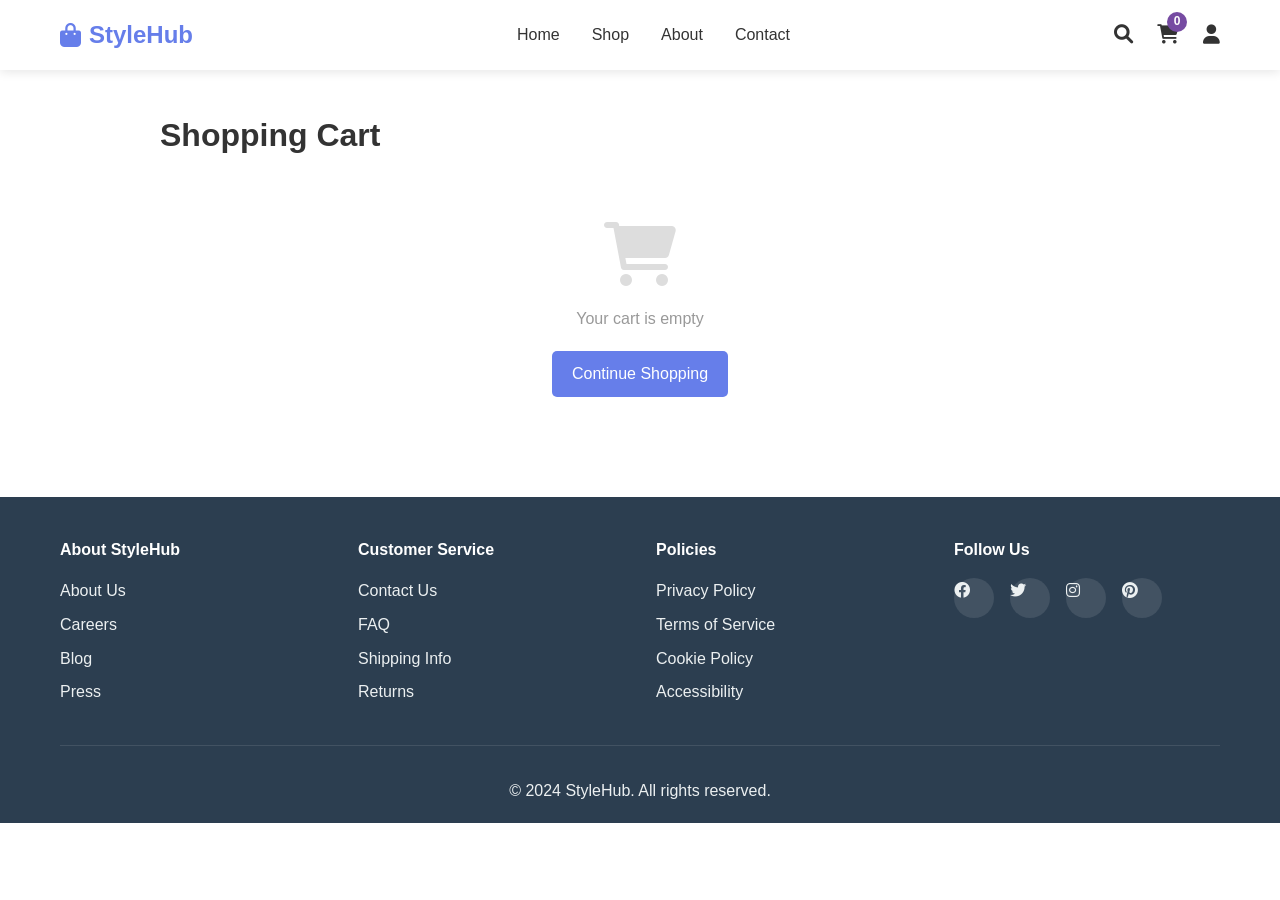
<file: cart.html>
<!DOCTYPE html>
<html lang="en">
<head>
    <meta charset="UTF-8">
    <meta name="viewport" content="width=device-width, initial-scale=1.0">
    <title>Shopping Cart - StyleHub</title>
    <link rel="stylesheet" href="css/style.css">
    <link rel="stylesheet" href="https://cdnjs.cloudflare.com/ajax/libs/font-awesome/6.0.0/css/all.min.css">
    <style>
        .cart-container {
            max-width: 1000px;
            margin: 40px auto;
            padding: 0 20px;
        }

        .cart-items {
            background: white;
            border-radius: 10px;
            box-shadow: 0 2px 10px rgba(0,0,0,0.1);
            margin-bottom: 20px;
        }

        .cart-item {
            display: flex;
            justify-content: space-between;
            align-items: center;
            padding: 20px;
            border-bottom: 1px solid #e0e0e0;
        }

        .cart-item:last-child {
            border-bottom: none;
        }

        .item-details {
            flex: 1;
        }

        .item-details h3 {
            margin-bottom: 5px;
        }

        .item-price {
            color: #667eea;
            font-weight: bold;
            font-size: 1.2rem;
        }

        .quantity-control {
            display: flex;
            gap: 10px;
            align-items: center;
        }

        .quantity-control button {
            background: #667eea;
            color: white;
            border: none;
            padding: 5px 10px;
            border-radius: 3px;
            cursor: pointer;
        }

        .remove-btn {
            background: #e74c3c;
            color: white;
            border: none;
            padding: 8px 15px;
            border-radius: 5px;
            cursor: pointer;
        }

        .cart-summary {
            background: #f5f7fa;
            padding: 20px;
            border-radius: 10px;
            text-align: right;
            margin-bottom: 20px;
        }

        .summary-row {
            display: flex;
            justify-content: space-between;
            margin-bottom: 10px;
        }

        .summary-row.total {
            font-size: 1.3rem;
            font-weight: bold;
            border-top: 2px solid #ddd;
            padding-top: 10px;
        }

        .checkout-btn {
            background: #667eea;
            color: white;
            padding: 15px 40px;
            border: none;
            border-radius: 5px;
            font-size: 1.1rem;
            cursor: pointer;
            width: 100%;
        }

        .checkout-btn:hover {
            background: #764ba2;
        }

        .empty-cart {
            text-align: center;
            padding: 60px 20px;
        }

        .empty-cart i {
            font-size: 4rem;
            color: #ddd;
            margin-bottom: 20px;
        }

        .empty-cart p {
            color: #999;
            margin-bottom: 20px;
        }

        .continue-shopping {
            background: #667eea;
            color: white;
            padding: 10px 20px;
            text-decoration: none;
            border-radius: 5px;
            display: inline-block;
        }
    </style>
</head>
<body>
    <!-- Navigation Bar -->
    <nav class="navbar">
        <div class="nav-container">
            <div class="nav-logo">
                <i class="fas fa-shopping-bag"></i>
                <span>StyleHub</span>
            </div>
            <ul class="nav-menu">
                <li><a href="index.html#home" class="nav-link">Home</a></li>
                <li><a href="index.html#shop" class="nav-link">Shop</a></li>
                <li><a href="index.html#about" class="nav-link">About</a></li>
                <li><a href="index.html#contact" class="nav-link">Contact</a></li>
            </ul>
            <div class="nav-icons">
                <a href="#" class="nav-icon"><i class="fas fa-search"></i></a>
                <a href="cart.html" class="nav-icon"><i class="fas fa-shopping-cart"></i><span class="cart-count">0</span></a>
                <a href="#" class="nav-icon"><i class="fas fa-user"></i></a>
            </div>
            <div class="hamburger">
                <span></span>
                <span></span>
                <span></span>
            </div>
        </div>
    </nav>

    <!-- Cart Content -->
    <div class="cart-container">
        <h1>Shopping Cart</h1>
        <div id="cartContent"></div>
    </div>

    <!-- Footer -->
    <footer class="footer">
        <div class="container">
            <div class="footer-content">
                <div class="footer-section">
                    <h4>About StyleHub</h4>
                    <ul>
                        <li><a href="#">About Us</a></li>
                        <li><a href="#">Careers</a></li>
                        <li><a href="#">Blog</a></li>
                        <li><a href="#">Press</a></li>
                    </ul>
                </div>
                <div class="footer-section">
                    <h4>Customer Service</h4>
                    <ul>
                        <li><a href="#">Contact Us</a></li>
                        <li><a href="#">FAQ</a></li>
                        <li><a href="#">Shipping Info</a></li>
                        <li><a href="#">Returns</a></li>
                    </ul>
                </div>
                <div class="footer-section">
                    <h4>Policies</h4>
                    <ul>
                        <li><a href="#">Privacy Policy</a></li>
                        <li><a href="#">Terms of Service</a></li>
                        <li><a href="#">Cookie Policy</a></li>
                        <li><a href="#">Accessibility</a></li>
                    </ul>
                </div>
                <div class="footer-section">
                    <h4>Follow Us</h4>
                    <div class="social-links">
                        <a href="#" class="social-icon"><i class="fab fa-facebook"></i></a>
                        <a href="#" class="social-icon"><i class="fab fa-twitter"></i></a>
                        <a href="#" class="social-icon"><i class="fab fa-instagram"></i></a>
                        <a href="#" class="social-icon"><i class="fab fa-pinterest"></i></a>
                    </div>
                </div>
            </div>
            <div class="footer-bottom">
                <p>&copy; 2024 StyleHub. All rights reserved.</p>
            </div>
        </div>
    </footer>

    <script>
        let cart = JSON.parse(localStorage.getItem('cart')) || [];

        function renderCart() {
            const cartContent = document.getElementById('cartContent');
            
            if (cart.length === 0) {
                cartContent.innerHTML = `
                    <div class="empty-cart">
                        <i class="fas fa-shopping-cart"></i>
                        <p>Your cart is empty</p>
                        <a href="index.html" class="continue-shopping">Continue Shopping</a>
                    </div>
                `;
                return;
            }

            let cartHTML = '<div class="cart-items">';
            let total = 0;

            cart.forEach((item, index) => {
                const itemTotal = item.price * item.quantity;
                total += itemTotal;
                cartHTML += `
                    <div class="cart-item">
                        <div class="item-details">
                            <h3>${item.name}</h3>
                            <p class="item-price">$${item.price.toFixed(2)}</p>
                        </div>
                        <div class="quantity-control">
                            <button onclick="updateQuantity(${index}, -1)">-</button>
                            <span>${item.quantity}</span>
                            <button onclick="updateQuantity(${index}, 1)">+</button>
                        </div>
                        <div>$${itemTotal.toFixed(2)}</div>
                        <button class="remove-btn" onclick="removeFromCart(${index})">Remove</button>
                    </div>
                `;
            });

            cartHTML += '</div>';
            cartHTML += `
                <div class="cart-summary">
                    <div class="summary-row">
                        <span>Subtotal:</span>
                        <span>$${total.toFixed(2)}</span>
                    </div>
                    <div class="summary-row">
                        <span>Shipping:</span>
                        <span>Free</span>
                    </div>
                    <div class="summary-row total">
                        <span>Total:</span>
                        <span>$${total.toFixed(2)}</span>
                    </div>
                </div>
                <button class="checkout-btn" onclick="checkout()">Proceed to Checkout</button>
            `;

            cartContent.innerHTML = cartHTML;
        }

        function updateQuantity(index, change) {
            if (cart[index].quantity + change > 0) {
                cart[index].quantity += change;
                localStorage.setItem('cart', JSON.stringify(cart));
                renderCart();
                updateCartCount();
            }
        }

        function removeFromCart(index) {
            cart.splice(index, 1);
            localStorage.setItem('cart', JSON.stringify(cart));
            renderCart();
            updateCartCount();
        }

        function updateCartCount() {
            const cartCount = document.querySelector('.cart-count');
            const totalItems = cart.reduce((sum, item) => sum + item.quantity, 0);
            cartCount.textContent = totalItems;
        }

        function checkout() {
            alert('Thank you for your purchase! Proceeding to payment...');
            // Clear cart and redirect
            cart = [];
            localStorage.setItem('cart', JSON.stringify(cart));
            window.location.href = 'index.html';
        }

        // Initialize
        renderCart();
        updateCartCount();
    </script>
</body>
</html>
</file>
<file: css/style.css>
* {
    margin: 0;
    padding: 0;
    box-sizing: border-box;
}

:root {
    --primary-color: #667eea;
    --secondary-color: #764ba2;
    --text-color: #333;
    --light-bg: #f5f7fa;
    --white: #ffffff;
    --border-color: #e0e0e0;
    --shadow: 0 2px 10px rgba(0, 0, 0, 0.1);
    --transition: all 0.3s ease;
}

body {
    font-family: 'Segoe UI', Tahoma, Geneva, Verdana, sans-serif;
    color: var(--text-color);
    line-height: 1.6;
    overflow-x: hidden;
}

html {
    scroll-behavior: smooth;
}

.container {
    max-width: 1200px;
    margin: 0 auto;
    padding: 0 20px;
}

/* Navigation Bar */
.navbar {
    background: var(--white);
    box-shadow: var(--shadow);
    position: sticky;
    top: 0;
    z-index: 1000;
}

.nav-container {
    max-width: 1200px;
    margin: 0 auto;
    padding: 1rem 20px;
    display: flex;
    justify-content: space-between;
    align-items: center;
}

.nav-logo {
    font-size: 1.5rem;
    font-weight: bold;
    color: var(--primary-color);
    display: flex;
    align-items: center;
    gap: 0.5rem;
}

.nav-menu {
    display: flex;
    list-style: none;
    gap: 2rem;
}

.nav-link {
    text-decoration: none;
    color: var(--text-color);
    font-weight: 500;
    transition: var(--transition);
}

.nav-link:hover {
    color: var(--primary-color);
}

.nav-icons {
    display: flex;
    gap: 1.5rem;
    align-items: center;
}

.nav-icon {
    color: var(--text-color);
    font-size: 1.2rem;
    text-decoration: none;
    position: relative;
    transition: var(--transition);
}

.nav-icon:hover {
    color: var(--primary-color);
}

.cart-count {
    position: absolute;
    top: -8px;
    right: -8px;
    background: var(--secondary-color);
    color: white;
    border-radius: 50%;
    width: 20px;
    height: 20px;
    display: flex;
    align-items: center;
    justify-content: center;
    font-size: 0.75rem;
    font-weight: bold;
}

.hamburger {
    display: none;
    flex-direction: column;
    cursor: pointer;
}

.hamburger span {
    width: 25px;
    height: 3px;
    background: var(--text-color);
    margin: 5px 0;
    transition: var(--transition);
}

/* Hero Section */
.hero {
    background: linear-gradient(135deg, var(--primary-color), var(--secondary-color));
    color: white;
    padding: 120px 20px;
    text-align: center;
    min-height: 500px;
    display: flex;
    align-items: center;
    justify-content: center;
}

.hero-content h1 {
    font-size: 3.5rem;
    margin-bottom: 1rem;
    animation: slideInDown 0.8s ease;
}

.hero-content p {
    font-size: 1.3rem;
    margin-bottom: 2rem;
    animation: slideInUp 0.8s ease;
}

/* Buttons */
.btn {
    padding: 12px 30px;
    border: none;
    border-radius: 5px;
    cursor: pointer;
    font-weight: 600;
    transition: var(--transition);
    text-decoration: none;
    display: inline-block;
}

.btn-primary {
    background: var(--primary-color);
    color: white;
}

.btn-primary:hover {
    background: var(--secondary-color);
    transform: translateY(-2px);
    box-shadow: 0 5px 20px rgba(102, 126, 234, 0.4);
}

.btn-add-cart {
    width: 100%;
    background: var(--primary-color);
    color: white;
    padding: 10px;
    border: none;
    border-radius: 5px;
    cursor: pointer;
    font-weight: 600;
    transition: var(--transition);
}

.btn-add-cart:hover {
    background: var(--secondary-color);
}

/* Categories Section */
.categories {
    padding: 60px 0;
    background: var(--light-bg);
}

.categories h2 {
    text-align: center;
    font-size: 2.5rem;
    margin-bottom: 3rem;
}

.category-grid {
    display: grid;
    grid-template-columns: repeat(auto-fit, minmax(250px, 1fr));
    gap: 2rem;
}

.category-card {
    background: var(--white);
    border-radius: 10px;
    overflow: hidden;
    box-shadow: var(--shadow);
    transition: var(--transition);
    text-align: center;
}

.category-card:hover {
    transform: translateY(-5px);
    box-shadow: 0 5px 25px rgba(0, 0, 0, 0.15);
}

.category-image {
    height: 200px;
    display: flex;
    align-items: center;
    justify-content: center;
    font-size: 3rem;
    color: white;
}

.category-card h3 {
    padding: 1.5rem 0;
    font-size: 1.3rem;
}

.category-card a {
    display: inline-block;
    padding: 10px 20px;
    margin-bottom: 1.5rem;
    color: var(--primary-color);
    text-decoration: none;
    font-weight: 600;
    border: 2px solid var(--primary-color);
    border-radius: 5px;
    transition: var(--transition);
}

.category-card a:hover {
    background: var(--primary-color);
    color: white;
}

/* Featured Products */
.featured-products {
    padding: 60px 0;
}

.featured-products h2 {
    text-align: center;
    font-size: 2.5rem;
    margin-bottom: 3rem;
}

.products-grid {
    display: grid;
    grid-template-columns: repeat(auto-fill, minmax(280px, 1fr));
    gap: 2rem;
}

.product-card {
    background: var(--white);
    border-radius: 10px;
    overflow: hidden;
    box-shadow: var(--shadow);
    transition: var(--transition);
}

.product-card:hover {
    transform: translateY(-10px);
    box-shadow: 0 10px 30px rgba(0, 0, 0, 0.15);
}

.product-image {
    position: relative;
    overflow: hidden;
    height: 300px;
}

.product-image img {
    width: 100%;
    height: 100%;
    object-fit: cover;
    transition: var(--transition);
}

.product-card:hover .product-image img {
    transform: scale(1.1);
}

.badge {
    position: absolute;
    top: 10px;
    right: 10px;
    background: var(--primary-color);
    color: white;
    padding: 5px 12px;
    border-radius: 20px;
    font-size: 0.8rem;
    font-weight: bold;
}

.badge.sale {
    background: #e74c3c;
}

.product-info {
    padding: 1.5rem;
}

.product-info h3 {
    margin-bottom: 0.5rem;
    color: var(--text-color);
}

.category {
    color: #999;
    font-size: 0.9rem;
    margin-bottom: 0.5rem;
}

.rating {
    color: #ffc107;
    margin-bottom: 1rem;
    font-size: 0.9rem;
}

.price-section {
    margin-bottom: 1rem;
}

.price {
    font-size: 1.5rem;
    font-weight: bold;
    color: var(--primary-color);
    margin-right: 0.5rem;
}

.original-price {
    text-decoration: line-through;
    color: #999;
    font-size: 1rem;
}

/* About Section */
.about {
    padding: 60px 0;
    background: var(--light-bg);
}

.about-content {
    display: grid;
    grid-template-columns: 1fr 1fr;
    gap: 3rem;
    align-items: center;
}

.about h2 {
    font-size: 2.5rem;
    margin-bottom: 1.5rem;
}

.about p {
    margin-bottom: 1.5rem;
    font-size: 1.1rem;
    color: #666;
}

.about-features {
    list-style: none;
    margin: 1.5rem 0;
}

.about-features li {
    margin-bottom: 1rem;
    display: flex;
    align-items: center;
    gap: 0.5rem;
}

.about-features i {
    color: var(--primary-color);
    font-weight: bold;
}

.about-image img {
    width: 100%;
    border-radius: 10px;
    box-shadow: var(--shadow);
}

/* Newsletter Section */
.newsletter {
    background: linear-gradient(135deg, var(--primary-color), var(--secondary-color));
    color: white;
    padding: 60px 0;
    text-align: center;
}

.newsletter h2 {
    font-size: 2.5rem;
    margin-bottom: 0.5rem;
}

.newsletter p {
    margin-bottom: 2rem;
    font-size: 1.1rem;
}

.newsletter-form {
    display: flex;
    gap: 1rem;
    max-width: 500px;
    margin: 0 auto;
}

.newsletter-form input {
    flex: 1;
    padding: 12px 15px;
    border: none;
    border-radius: 5px;
    font-size: 1rem;
}

.newsletter-form button {
    padding: 12px 30px;
    background: var(--white);
    color: var(--primary-color);
    border: none;
    border-radius: 5px;
    font-weight: bold;
    cursor: pointer;
    transition: var(--transition);
}

.newsletter-form button:hover {
    transform: scale(1.05);
}

/* Contact Section */
.contact {
    padding: 60px 0;
}

.contact h2 {
    text-align: center;
    font-size: 2.5rem;
    margin-bottom: 3rem;
}

.contact-content {
    display: grid;
    grid-template-columns: 1fr 1fr;
    gap: 3rem;
}

.contact-item {
    display: flex;
    gap: 1.5rem;
    margin-bottom: 2rem;
}

.contact-item i {
    font-size: 1.5rem;
    color: var(--primary-color);
    min-width: 30px;
}

.contact-item h3 {
    margin-bottom: 0.5rem;
}

.contact-form {
    display: flex;
    flex-direction: column;
    gap: 1rem;
}

.contact-form input,
.contact-form textarea {
    padding: 12px 15px;
    border: 1px solid var(--border-color);
    border-radius: 5px;
    font-size: 1rem;
    font-family: inherit;
}

.contact-form input:focus,
.contact-form textarea:focus {
    outline: none;
    border-color: var(--primary-color);
    box-shadow: 0 0 5px rgba(102, 126, 234, 0.3);
}

/* Footer */
.footer {
    background: #2c3e50;
    color: #ecf0f1;
    padding: 40px 0 20px;
}

.footer-content {
    display: grid;
    grid-template-columns: repeat(auto-fit, minmax(200px, 1fr));
    gap: 2rem;
    margin-bottom: 2rem;
}

.footer-section h4 {
    margin-bottom: 1rem;
    color: white;
}

.footer-section ul {
    list-style: none;
}

.footer-section a {
    color: #ecf0f1;
    text-decoration: none;
    transition: var(--transition);
    display: block;
    margin-bottom: 0.5rem;
}

.footer-section a:hover {
    color: var(--primary-color);
    margin-left: 5px;
}

.social-links {
    display: flex;
    gap: 1rem;
}

.social-icon {
    display: inline-flex;
    align-items: center;
    justify-content: center;
    width: 40px;
    height: 40px;
    background: rgba(255, 255, 255, 0.1);
    border-radius: 50%;
    color: white;
    text-decoration: none;
    transition: var(--transition);
}

.social-icon:hover {
    background: var(--primary-color);
}

.footer-bottom {
    text-align: center;
    padding-top: 2rem;
    border-top: 1px solid rgba(255, 255, 255, 0.1);
}

/* Animations */
@keyframes slideInDown {
    from {
        opacity: 0;
        transform: translateY(-30px);
    }
    to {
        opacity: 1;
        transform: translateY(0);
    }
}

@keyframes slideInUp {
    from {
        opacity: 0;
        transform: translateY(30px);
    }
    to {
        opacity: 1;
        transform: translateY(0);
    }
}

/* Responsive Design */
@media (max-width: 768px) {
    .nav-menu {
        display: none;
    }

    .hamburger {
        display: flex;
    }

    .hero-content h1 {
        font-size: 2rem;
    }

    .hero-content p {
        font-size: 1rem;
    }

    .products-grid {
        grid-template-columns: repeat(auto-fill, minmax(200px, 1fr));
    }

    .about-content {
        grid-template-columns: 1fr;
    }

    .contact-content {
        grid-template-columns: 1fr;
    }

    .newsletter-form {
        flex-direction: column;
    }

    .category-grid {
        grid-template-columns: repeat(2, 1fr);
    }
}

@media (max-width: 480px) {
    .nav-logo span {
        display: none;
    }

    .nav-icons {
        gap: 0.5rem;
    }

    .hero-content h1 {
        font-size: 1.5rem;
    }

    .featured-products h2,
    .categories h2 {
        font-size: 1.8rem;
    }

    .products-grid {
        grid-template-columns: 1fr;
    }

    .category-grid {
        grid-template-columns: 1fr;
    }

    .footer-content {
        grid-template-columns: 1fr;
    }
}
</file>
